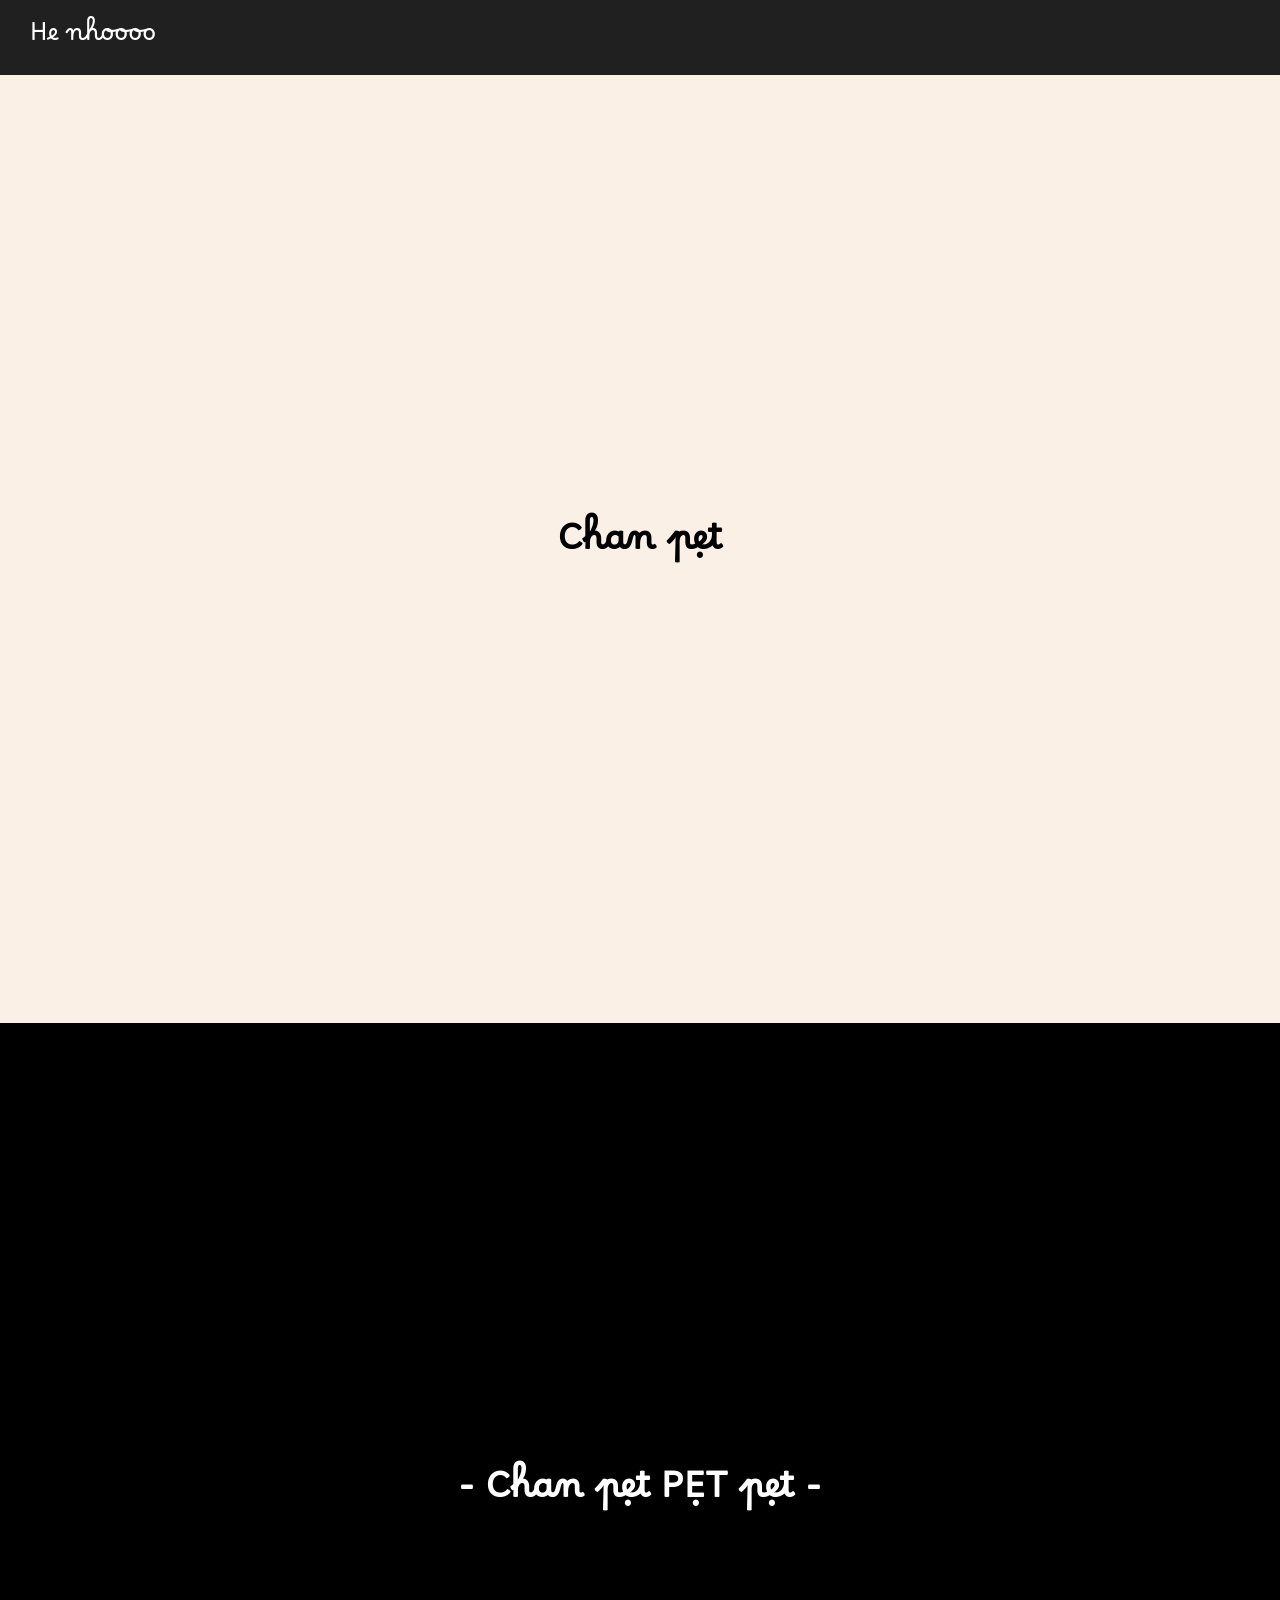
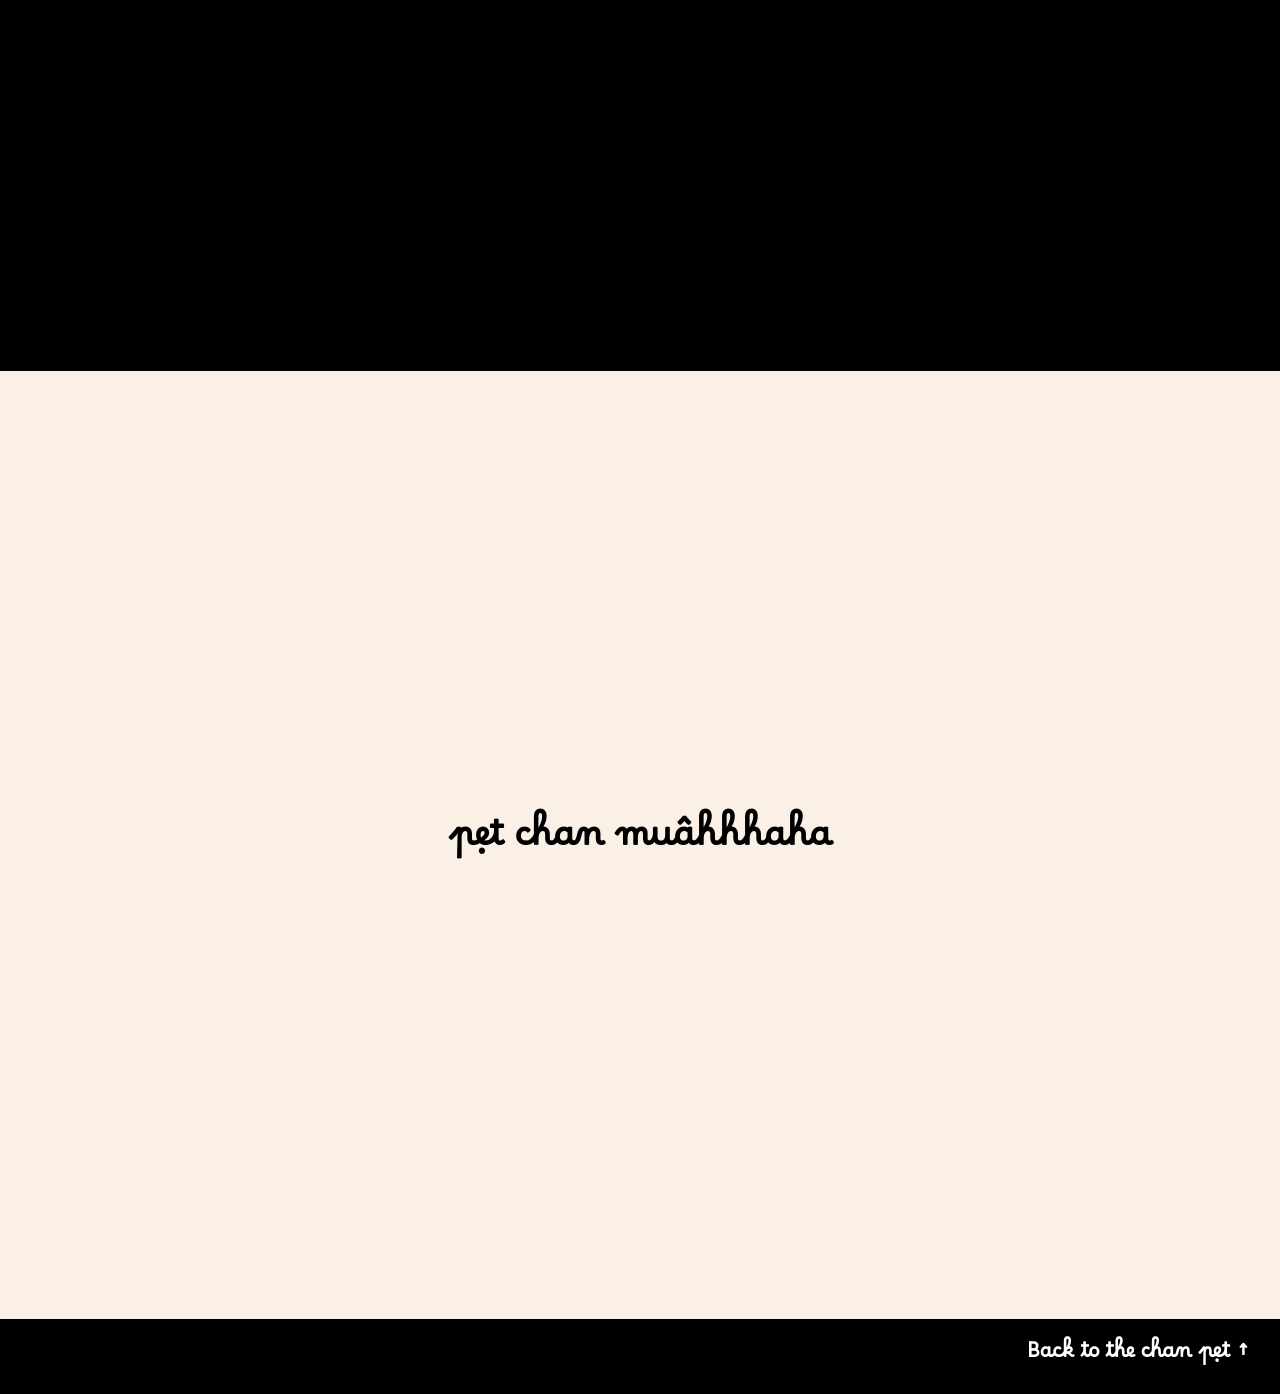
<file: index.html>
<!DOCTYPE html>
<html lang="vi">
    <head>
        <meta charset="UTF-8">
        <meta name="viewport" content="width=device-width, initial-scale=1.0">
        <link rel="icon" type="image/png" href="thumbnails/khoibeta2.png">
        <title>He nhooooo</title>

        <!-- Fonts -->
        <link rel="preconnect" href="https://fonts.googleapis.com">
        <link rel="preconnect" href="https://fonts.gstatic.com" crossorigin>
        <link href="https://fonts.googleapis.com/css2?family=Borel&family=Edu+NSW+ACT+Cursive:wght@400..700&display=swap"
              rel="stylesheet">

        <!-- CSS -->
        <link rel="stylesheet" href="style.css">
    </head>

    <body>
    <!-- Navbar -->
        <div class="head-page">
            <div class="head-content">
                <a class="menu-link" href="#home">He nhoooo</a>
            </div>

    <!-- Parallax background layer -->
        </div>
            <div class="body-bg" aria-hidden="true"></div>
            <div class="hide-bg-top" aria-hidden="true"></div>
    <!-- Content -->
        <main id="home">
            <section class="section">
                <a class="name">Chan pẹt</a>
            </section>
            <section class="section--dark">
                <p class="name">- Chan pẹt PẸT pẹt -</p>
            </section>
            <section class="section">
                <p class="name">pẹt chan muâhhhaha</p>
            </section>
        </main>

    <!-- Bottom page -->
        <footer class="bot-page">
            <div class="bottom-content">
                <a class="bot-link" href="#home">Back to the chan pẹt &uarr;</a>
            </div>
        </footer>

        <script src="script.js"></script>
    </body>
</html>
</file>
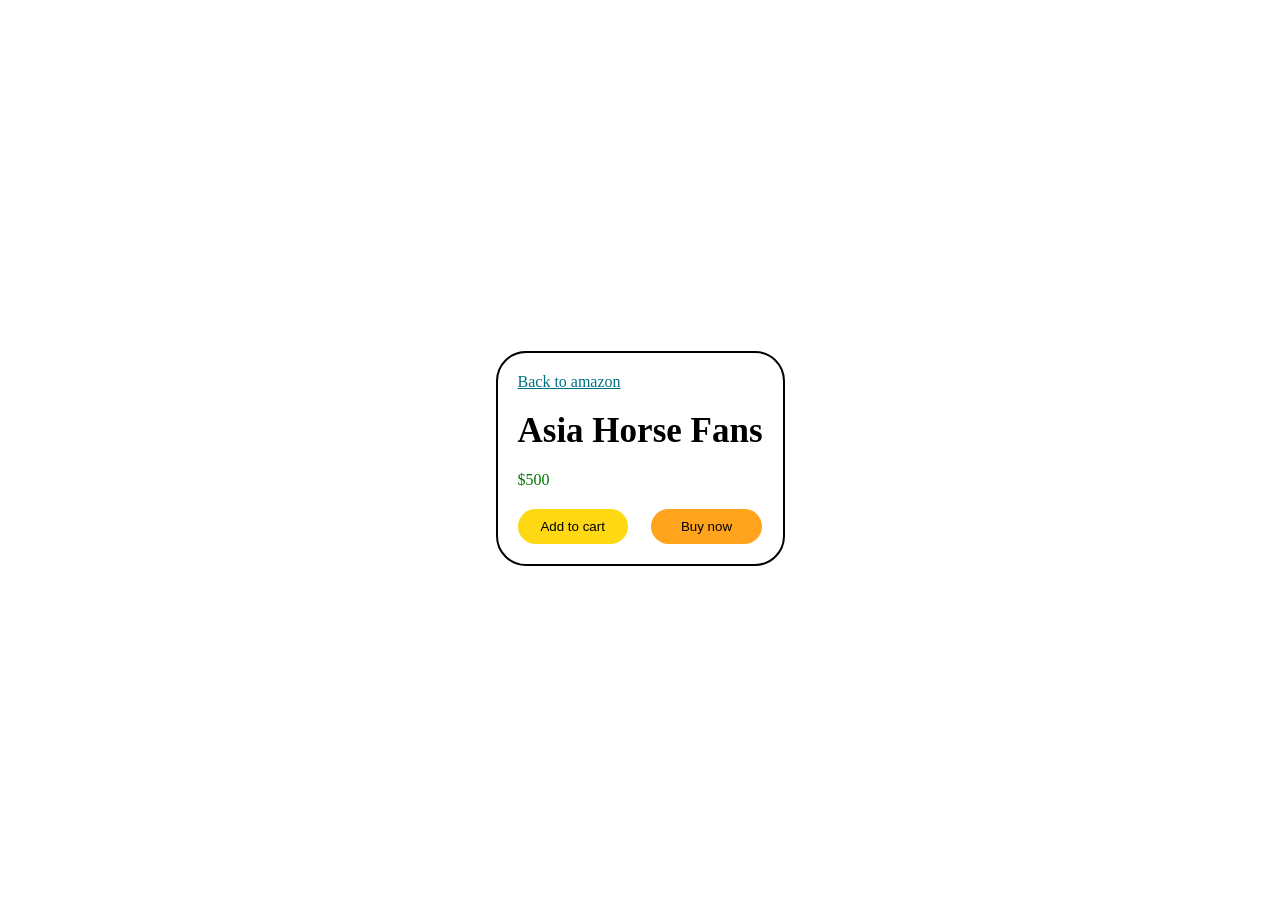
<file: amazon practice/index.html>
<!DOCTYPE html>
<html lang="Vietnamese">
    <head>
        <title>Amazon practice</title>
        <link rel="stylesheet" href="css_file/buttons.css">
    </head>

    <body>
        <div class="container">
            <a class ="link" href="https://www.amazon.ca/">Back to amazon</a>

            <a class="name">Asia Horse Fans</a>

            <a class="price">$500</a>

            <button class ="add">Add to cart</button>

            <button class ="buy">Buy now</button>
        </div>
    </body>
</html>
</file>
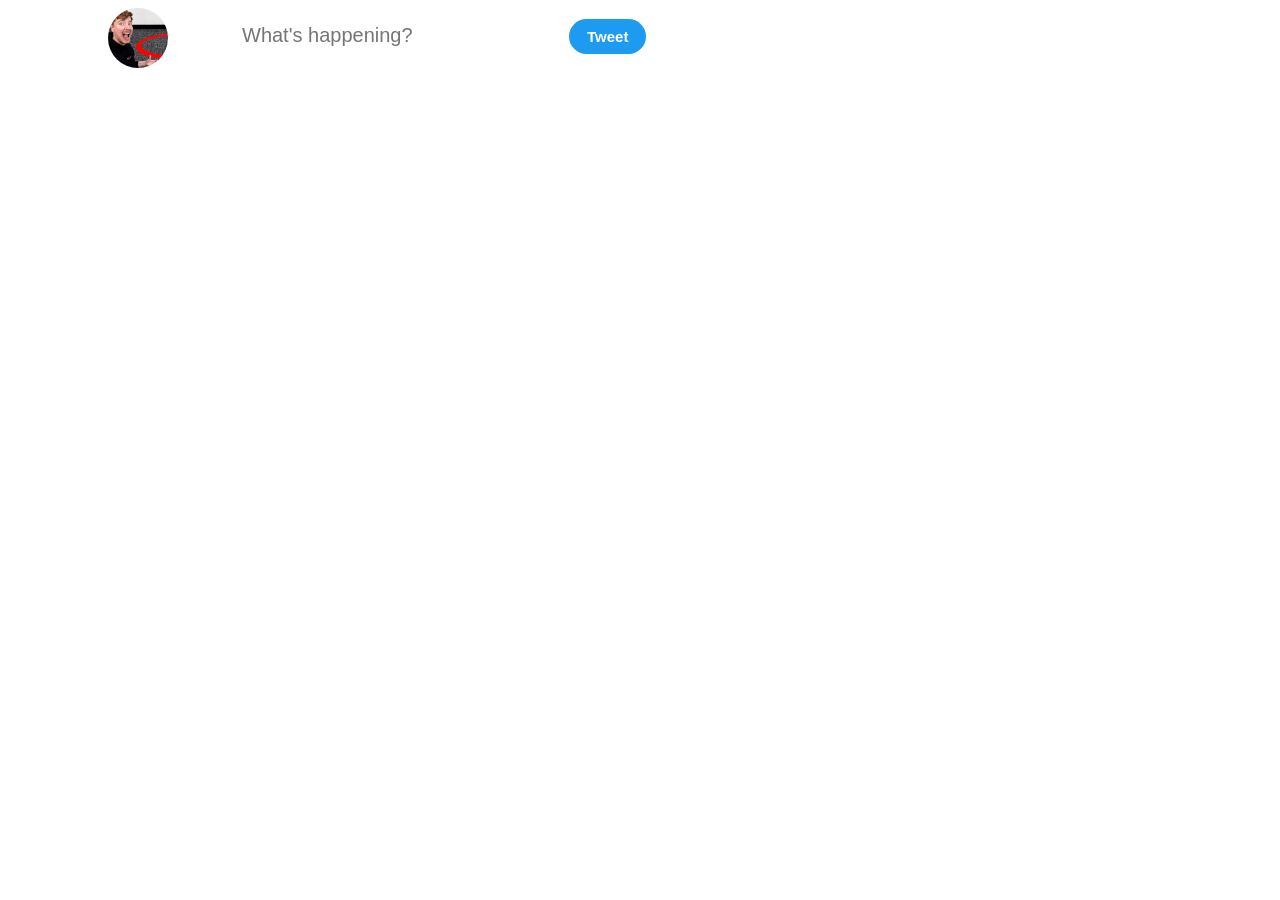
<file: youtube.html>
<!DOCTYPE html>
<html>
    <head>
        <title>Youtube</title>
        <style>
            .thumbnail {
                width: 60px;
                height: 60px;
                object-fit: cover;
                object-position: left;
                border-radius: 35px;
                vertical-align: middle;
                margin-left: 100px;
            }
            .thumbnail:hover {
                cursor: pointer;
            }
            .search-bar {
                border: none;
                font-size: 20px;
                margin-left: 20px;
                border-radius: 100px;
                padding: 12px 50px;
                display: inline-block;
                
            }
            .tweet-button {
                border: none;
                background-color: rgb(29, 155, 240);
                color: white;
                font-size: 15px;
                font-weight: bold;
                margin-left: 20px;

                padding-left: 18px;
                padding-right: 18px;
                padding-top: 9px;
                padding-bottom: 9px;
                border-radius: 20px;

                display: inline-block;
                transition: box-shadow 0.2s, background-color 0.2s;
            }
            .tweet-button:hover {
                cursor: pointer;
                box-shadow: 7px 7px 10px rgba(0, 0, 0, 0.2);
            }
            .tweet-button:active {
                transform: scale(0.97);

            }
        </style>
    </head>
    <body>
        <a href="https://chatgpt.com/"><img class="thumbnail" src="thumbnails/thumbnail-6.webp"></a>
        <input class="search-bar" type="text" placeholder="What's happening?">
        <button class="tweet-button">Tweet</button>
    </body>
</html>
</file>
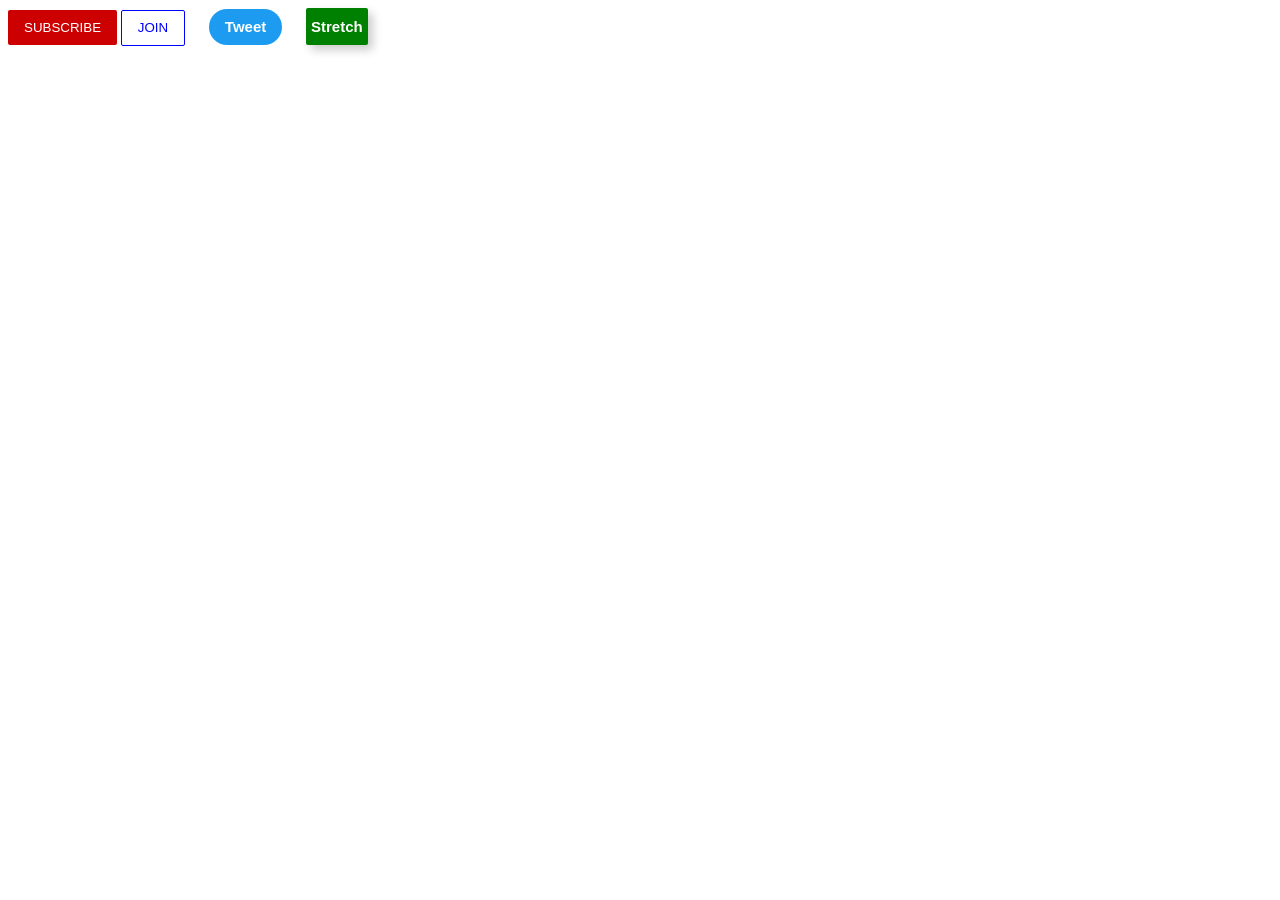
<file: practices/buttons.html>
<!DOCTYPE html>
<html>
    <head>
        <title>practice</title>
        <link rel="stylesheet" href="text.css">
    </head>

    <body>
        <button class="subcribe_button">SUBSCRIBE</button>
        <button class ="join_button">JOIN</button>
        <button class ="tweet_button">Tweet</button>
        <button class="stretch_button">Stretch</button>
    </body>
</html>
</file>
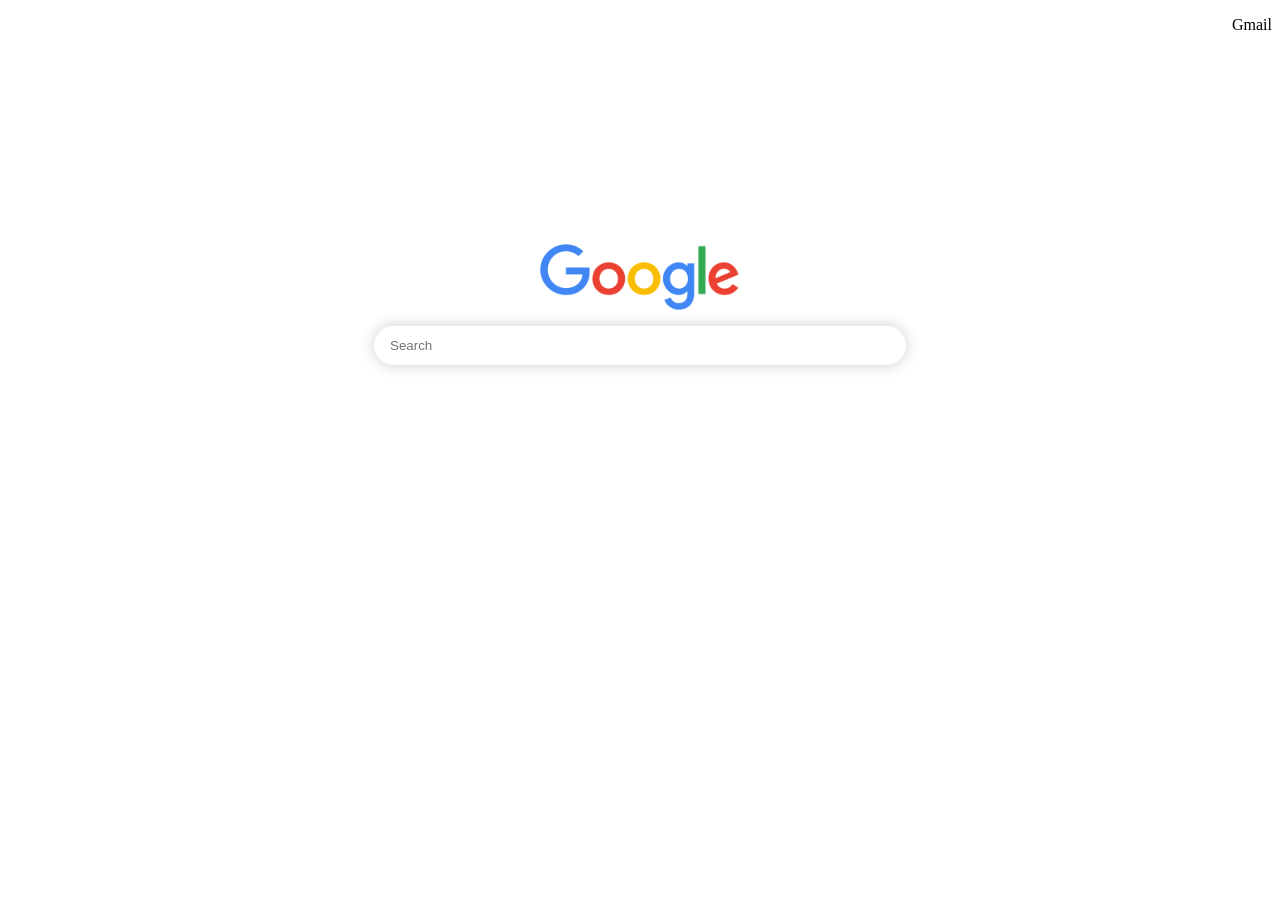
<file: practices/google.html>
<!DOCTYPE html>
<html>
    <head>
        <title>Test</title>
        <link rel="stylesheet" href="google.css">
    </head>
    <body>
        <div><p>Gmail</p></div>
        <div class="center"><img class="image" 
            src="../thumbnails/gglogo.webp"></div>
        <div class="center"><input class="search-bar"
            type="text" placeholder=Search></div>
    </body>
</html>
</file>
<file: style.css>
/* ---------- Base ---------- */
html, body {
    font-family: "Borel", cursive;
    background: black;
    margin: 0;
    padding: 0;

    overflow-x: hidden;
    scroll-padding-top: 75px;
    scroll-behavior: smooth;
}

/* ---------- Parallax background ---------- */
.body-bg {
    background-image: url("thumbnails/chanpet.png");
    background-repeat: no-repeat;
    background-position: center 0;
    background-size: 50%;

    position: fixed;
    inset: 0;
    z-index: 0;
    top: -20%px;

    will-change: transform;
    transform: translateY(0);
    pointer-events: none;
}
/* Hide background for top and bottom*/
.hide-bg-top {
    display: block;
    background-color: black;
    position: relative;
    height: 75px;
    z-index: 1;
}

/* ---------- Navbar ---------- */
.head-page {
    position: fixed;
    padding-left: 30px;
    padding-top: 5px;

    display: flex;
    align-items: center;

    height: 70px;
    width: 100%;
    z-index: 1000;

    background-color: rgba(40,40,40,0.8);
}

.menu-link {
    font-size: 24px;
    font-weight: 12px;
    text-decoration: none;

    color: white;
    margin: 0;
    line-height: 1;
}

/* ---------- Sections ---------- */
main {
    position: relative;
    z-index: 1;
}

.section,.section--dark {
    min-height: 100vh;
    padding: 24px;
    background-color: #faf0e6;

    display: flex;
    align-items: center;
    justify-content: center;

}

.section--dark {
    background: transparent;
    color: white;
}

/* Text content */
.name {
    font-size: 35px;
    font-weight: bold;
    text-align: center;
    margin: 0;
}

/* -------- Bottom page -------- */
.bot-page {
    display: flex;
    align-items: center;
    justify-content: flex-end;

    height: 75px;
    width: 100%;
    position: relative;
    background: black;
}

.bot-link {
    padding-right: 30px;

    font-size: 20px;
    font-weight: 700;
    text-decoration: none;

    color: white;
    margin: 0;
    line-height: 1;
}
</file>
<file: amazon practice/css_file/buttons.css>
body {
    display: flex;
    align-items: center;
    justify-content: center;
    height: 100vh;
}

.container {
    border: 2px solid black;
    border-radius: 30px;
    padding: 20px;
    text-align: left;
}

.name,.link,.price {
    margin-bottom: 20px;
    display: block;
}
.link {
    color: rgb(0, 113, 133);
}

.link:hover {
    color: orange;
}

.name {
    font-size: 35px;
    font-weight: bold;
}

.price {
    color: rgb(0, 118, 0);
}

.add {

    background-color: rgb(255, 216, 20) ;
    border: none;
    height: 35px;
    width: 45%;
    border-radius: 20px;
    transition: opacity 0.2s, scale 0.2s;
    margin-right: 8%;
    }

.add:hover {
    cursor: pointer;
}

.add:active {
    opacity: 0.5;
    scale: 0.95;
}

.buy {
    background-color: rgb(255, 164, 28) ;
    border: none;
    height: 35px;
    width: 45%;
    border-radius: 20px;
    transition: opacity 0.2s, scale 0.2s;
}

.buy:hover {
    cursor: pointer;
}

.buy:active {
    opacity: 0.5;
    scale: 0.95;
}
</file>
<file: practices/text.css>
.subcribe_button {
    background-color: rgb(204, 0, 0);
    color: white;
    border: none;
    border-radius: 2px;
    cursor: pointer;
    transition: opacity 0.25s;
    padding-top: 10px;
    padding-bottom: 10px;
    padding-left: 16px;
    padding-right: 16px;
}

.subcribe_button:hover {
    opacity: 0.7;
}

.subcribe_button:active {
    opacity: 0.4;
}

.join_button {
    background-color: white;
    border: 1px solid blue;
    color: blue;
    height: 36px;
    width: 64px;
    border-radius: 2px;
    cursor: all-scroll;
    transition: 
        background-color 0.25s,
        color 0.25s,
        opacity 0.25s;
}

.join_button:hover {
    background-color: blue;
    color: white;
    
}

.join_button:active {
    opacity: 0.7;
}

.tweet_button {
    background-color: rgb(29, 155, 240);
    color: white;
    border: none;
    height: 36px;
    width: 73px;
    border-radius: 18px;
    margin-right: 20px;
    margin-left: 20px;
    font-weight: bold ;
    font-size: 15px;
    cursor: copy;
    transition: box-shadow 0.15s, opacity 0.15s;
}

.tweet_button:hover {
    box-shadow: 5px 5px 10px rgba(0, 0, 0, 0.2);
}

.tweet_button:active {
    opacity: 0.7;
}

.stretch_button {
    background-color: green;
    color: white;
    border: none;
    padding-top: 10px ;
    padding-bottom: 10px;
    padding-left: 5px;
    padding-right: 5px;

    border-radius: 2px;
    font-weight: bold ;
    font-size: 15px;
    cursor: pointer;
    transition: padding 0.15s;

    box-shadow: 5px 5px 10px rgba(0, 0, 0, 0.2);
}

.stretch_button:hover {
    padding-top: 20px ;
    padding-bottom: 20px;
    padding-left: 15px;
    padding-right: 15px;
}

.stretch_button:active {
    opacity: 0.7;
    box-shadow: none;
}
</file>
<file: practices/google.css>
img {
    width: 200px;
    margin: 10px;
}

.center {
    text-align: center;
}

input {
    border: none;
    border-radius: 30px;
    padding: 12px 16px;
    width: 500px;
    height: 15px;
    box-shadow: 0px 0px 15px rgba(0, 0, 0, 0.2);
}

p {
    text-align: right;
    margin-bottom: 200px;
}
</file>
